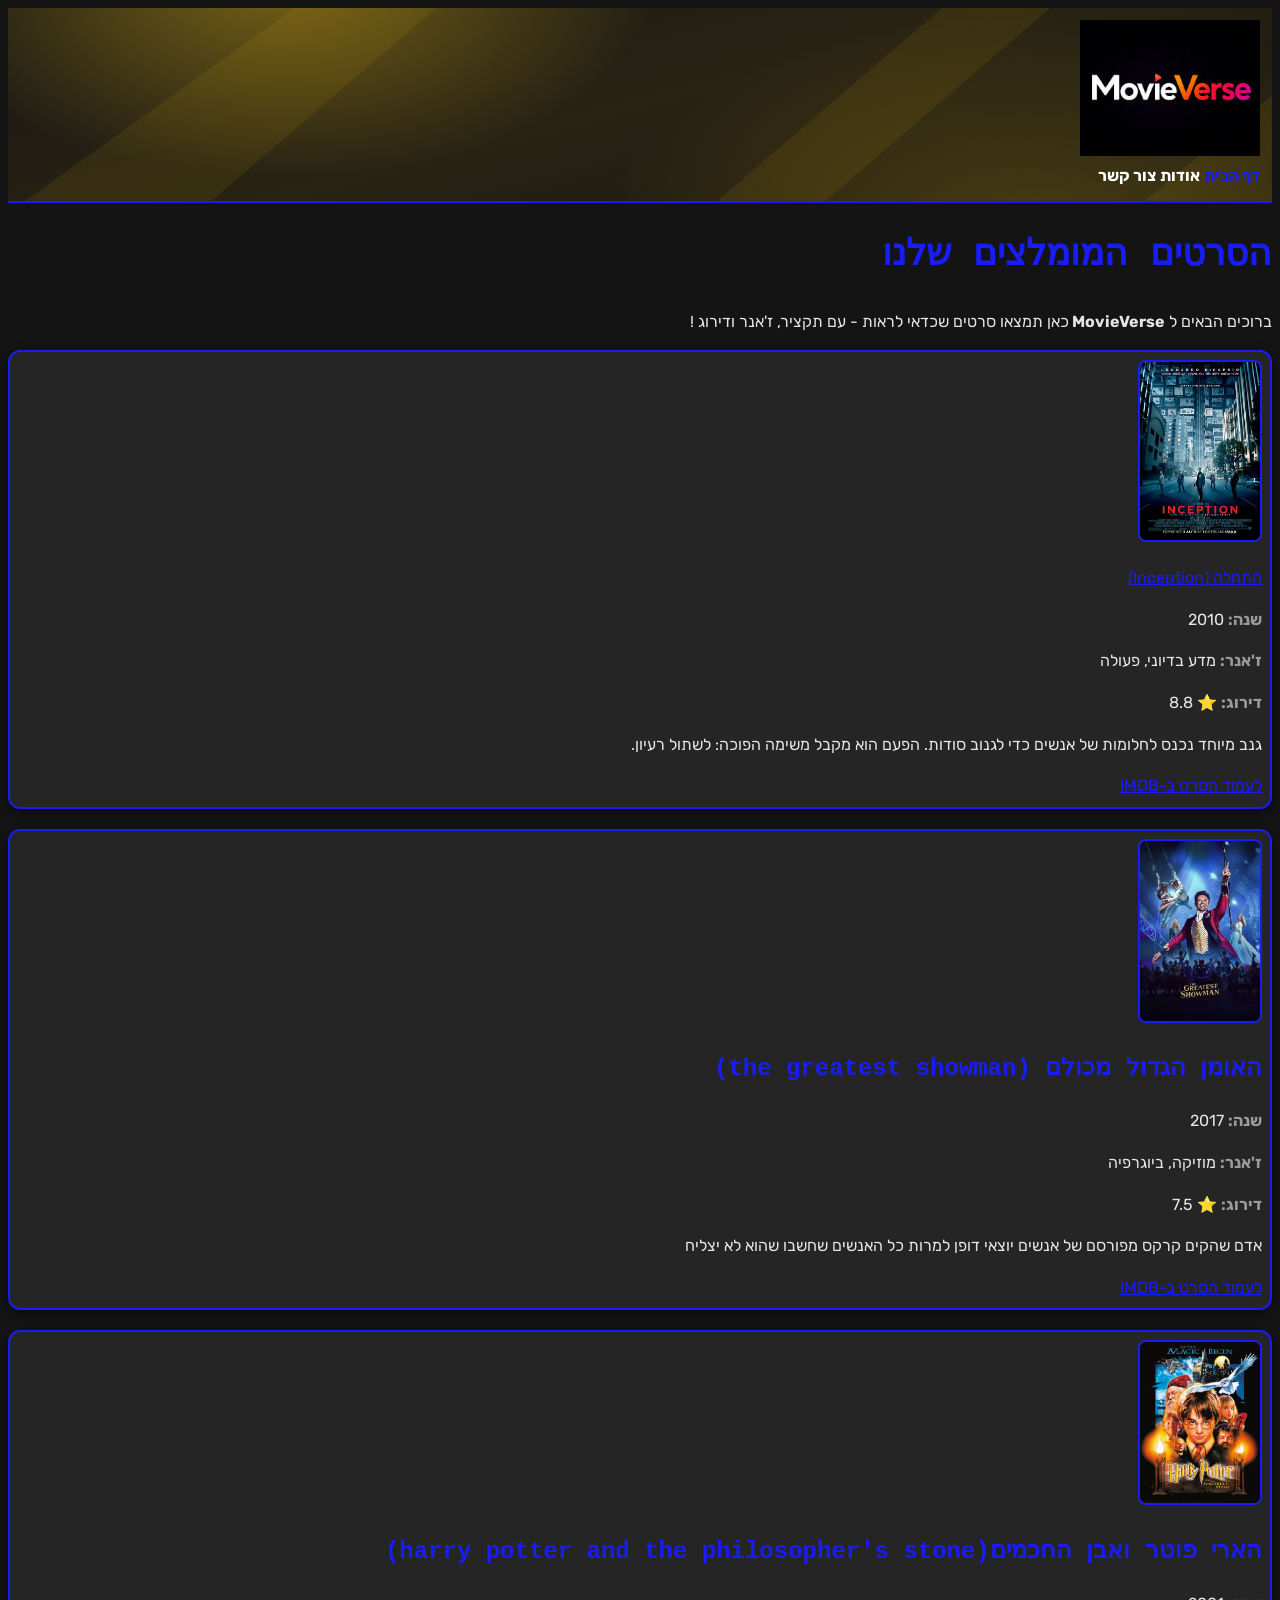
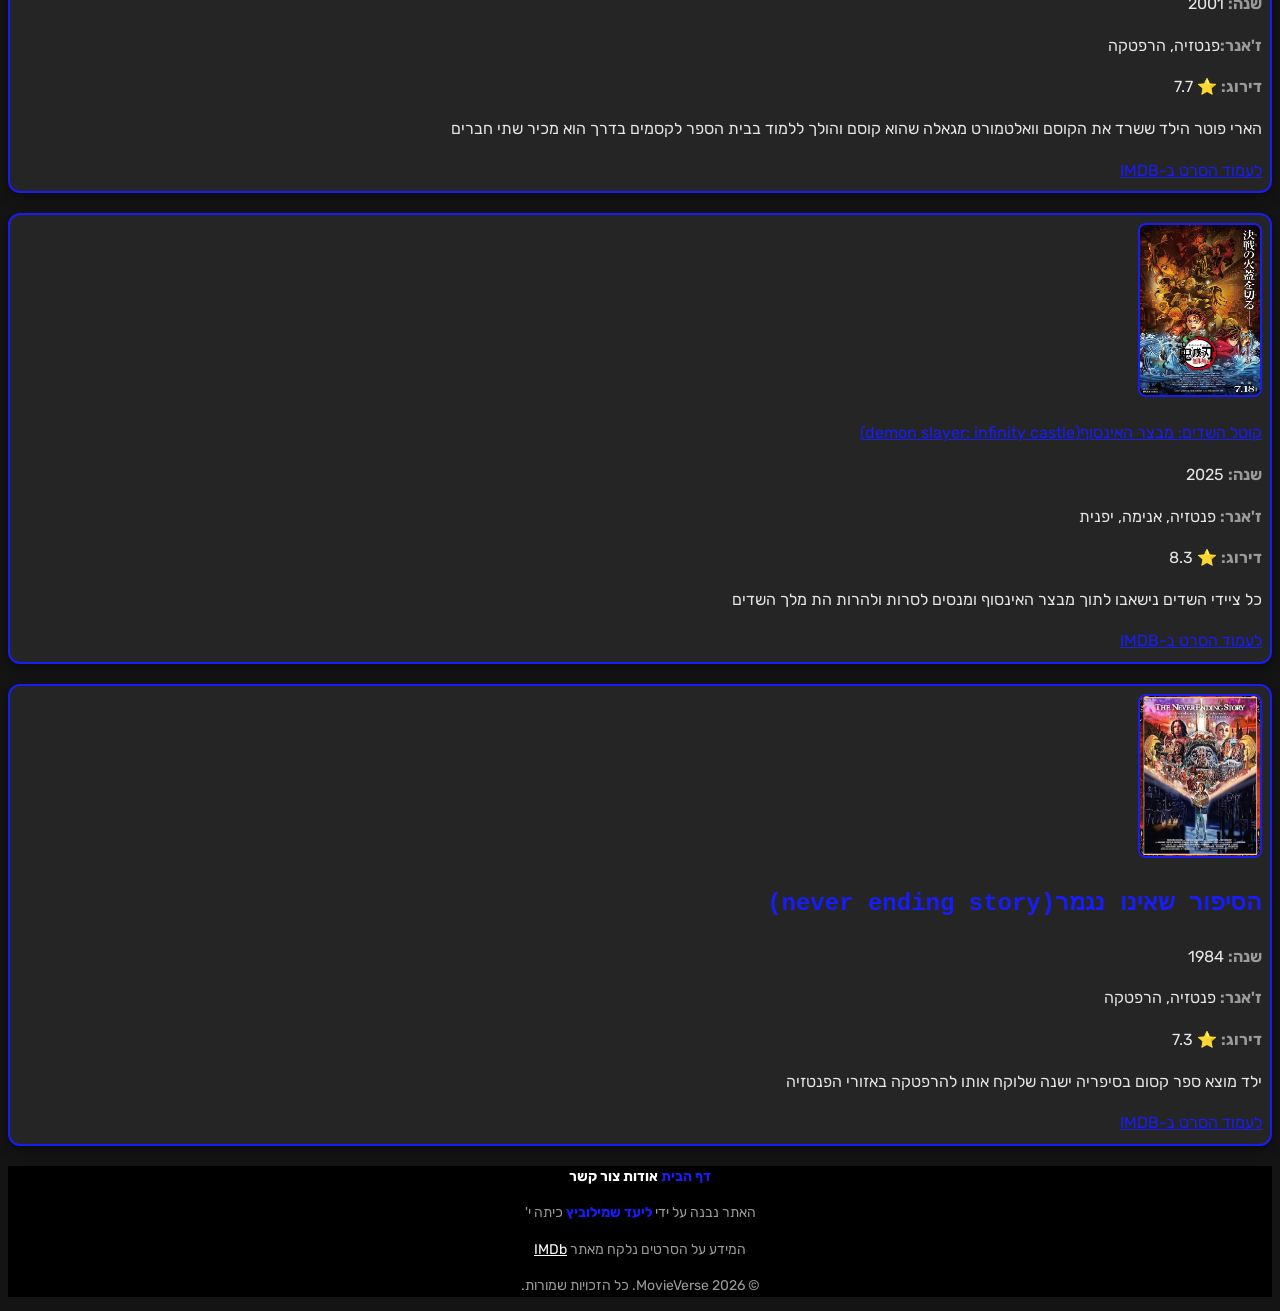
<file: index.html>
<!DOCTYPE html>
<html lang="he" dir="rtl">
<head>
    <meta charset="UTF-8">
    <meta name="viewport" content="width=device-width, initial-scale=1.0">
    <title>MovieVerse - דף הבית</title>
    <link href="https://fonts.googleapis.com/css2?family=Rubik:wght@400;700&display=swap" rel="stylesheet">
    <link rel="stylesheet" href="css/style.css">
</head>
<body>
<header>
    <a href="index.html">
        <img src="images/logo.png" alt="הלוגו של MovieVerse" width="200">
    </a>
    <nav>
        <a href="index.html" class="active"><b>דף הבית</b></a>
        <a href="about.html">אודות</a>
        <a href="contact.html">צור קשר</a>
    </nav>
</header>
<!-- ==== התוכן הראשי ==== -->
<main>
    <h1>הסרטים המומלצים שלנו</h1>
    <p>ברוכים הבאים ל <b> MovieVerse </b>כאן תמצאו סרטים שכדאי לראות - עם תקציר, ז'אנר ודירוג !</p>
    <div class="movie">
        <img src="images/inception.jpg" alt="הפוסטר של הסרט התחלה" width="200">
        <p></p>
        <a href="inception.html">התחלה (Inception)</a>
        <p><span>שנה:</span> 2010</p>
        <p><span>ז'אנר:</span> מדע בדיוני, פעולה</p>
        <p><span>דירוג:</span> ⭐ 8.8</p>
        <p>גנב מיוחד נכנס לחלומות של אנשים כדי לגנוב סודות. הפעם הוא מקבל משימה הפוכה: לשתול רעיון.</p>
        <a href="https://www.imdb.com/title/tt1375666/" target="_blank">לעמוד הסרט ב-IMDB</a>
    </div>
    <div class="movie">
        <img src="images/the_greatest_showman.jpg" alt="הפוסטר של הסרט האומן הגדול מכולם" width="200">
        <h2>האומן הגדול מכולם (the greatest showman)</h2>
        <p><span>שנה:</span> 2017</p>
        <p><span>ז'אנר:</span> מוזיקה, ביוגרפיה</p>
        <p><span>דירוג:</span> ⭐ 7.5</p>
        <p> אדם שהקים קרקס מפורסם של אנשים יוצאי דופן למרות כל האנשים שחשבו שהוא לא יצליח </p>
        <a href="https://www.imdb.com/title/tt1485796/" target="_blank">לעמוד הסרט ב-IMDB</a>
    </div>
    <div class="movie">
        <img src="images/harry_potter.jpg" alt="הפוסטר של הסרט הארי פוטר ואבן החכמים" width="200">
        <h2>הארי פוטר ואבן החכמים(harry potter and the philosopher's stone)</h2>
        <p><span>שנה:</span> 2001</p>
        <p><span>ז'אנר:</span>פנטזיה, הרפטקה</p>
        <p><span>דירוג:</span> ⭐ 7.7</p>
        <p>הארי פוטר הילד ששרד את הקוסם וואלטמורט מגאלה שהוא קוסם והולך ללמוד בבית הספר לקסמים בדרך הוא מכיר שתי חברים</p>
        <a href="https://www.imdb.com/title/tt0241527/" target="_blank">לעמוד הסרט ב-IMDB</a>
    </div>
    <div class="movie">
        <img src="images/demon_slayer.jpg" alt="הפוסטר של הסרט קוטל השדים: מבצר האינסוף" width="200">
        <p></p>
        <a href="demon_slayer.html">קוטל השדים: מבצר האינסוף(demon slayer: infinity castle)</a>
        <p><span>שנה:</span> 2025</p>
        <p><span>ז'אנר:</span> פנטזיה, אנימה, יפנית</p>
        <p><span>דירוג:</span> ⭐ 8.3</p>
        <p>כל ציידי השדים נישאבו לתוך מבצר האינסוף ומנסים לסרות ולהרות הת מלך השדים </p>
        <a href="https://www.imdb.com/title/tt32820897/" target="_blank">לעמוד הסרט ב-IMDB</a>
    </div>
    <div class="movie">
        <img src="images/never_ending_story.jpg" alt="הפוסטר של הסרט הסיפור שאינו נגמר" width="200">
        <h2>הסיפור שאינו נגמר(never ending story)</h2>
        <p><span>שנה:</span> 1984</p>
        <p><span>ז'אנר:</span> פנטזיה, הרפטקה</p>
        <p><span>דירוג:</span> ⭐ 7.3</p>
        <p>ילד מוצא ספר קסום בסיפריה ישנה שלוקח אותו להרפטקה באזורי הפנטזיה</p>
        <a href="https://www.imdb.com/title/tt0088323/" target="_blank">לעמוד הסרט ב-IMDB</a>
    </div>
</main>
<!-- ==== כותרת תחתונה ==== --> 
 <footer>
    <p>
        <nav>
            <a href="index.html" class="active"><b>דף הבית</b></a>
            <a href="about.html">אודות</a>
            <a href="contact.html">צור קשר</a>
        </nav>
    </p>
    <p>האתר נבנה על ידי<span> ליעד שמילוביץ </span>כיתה י'</p>
    <p>המידע על הסרטים נלקח מאתר <a href="https://www.imdb.com/" target="_blank"> IMDb</a></p>
    <p>&copy; 2026 MovieVerse. כל הזכויות שמורות.</p>
 </footer>
</body>
</html>
</file>
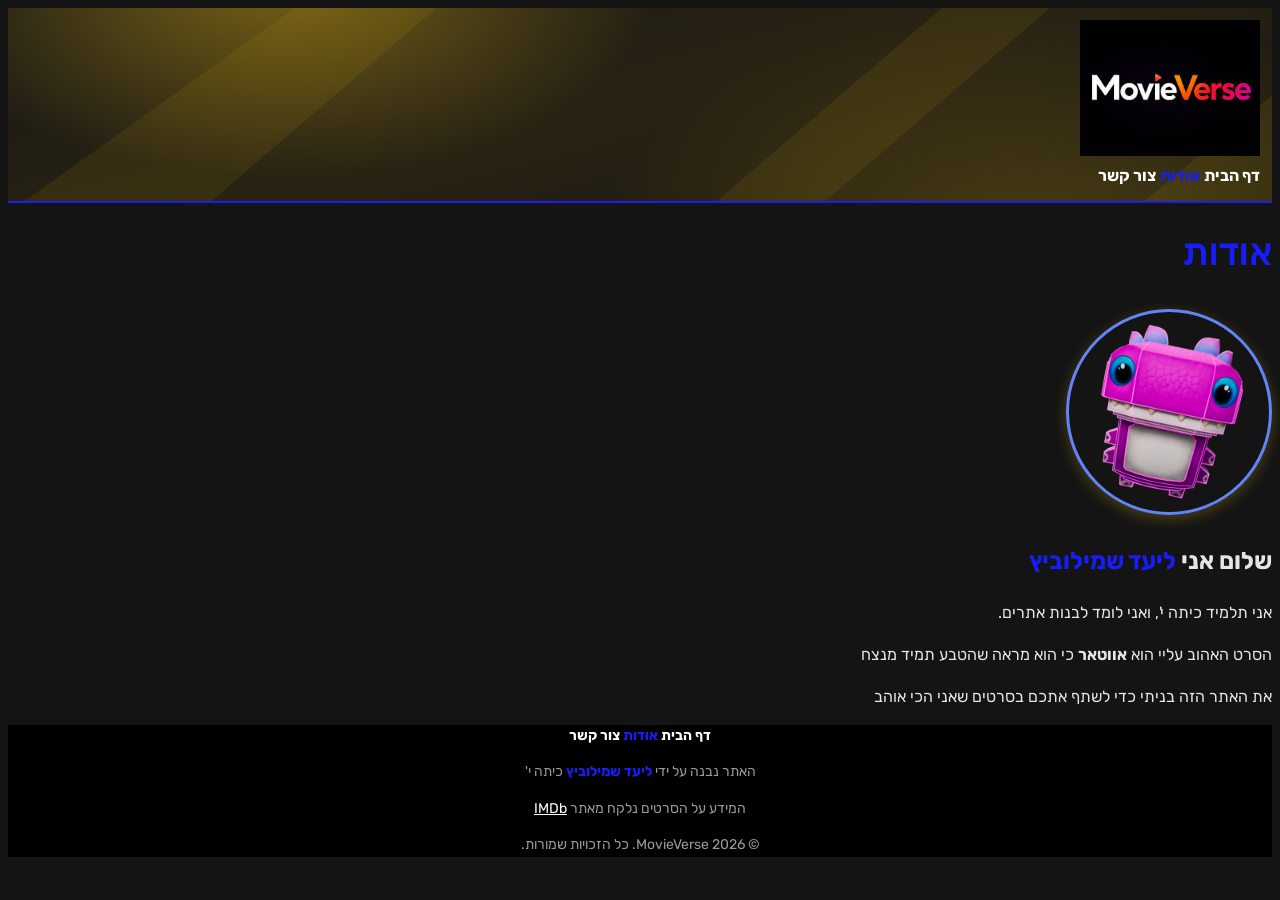
<file: about.html>
<!DOCTYPE html>
<html lang="he" dir="rtl">
<head>
    <meta charset="UTF-8">
    <meta name="viewport" content="width=device-width, initial-scale=1.0">
    <title>MovieVerse - אודות</title>
    <link href="https://fonts.googleapis.com/css2?family=Rubik:wght@400;700&display=swap" rel="stylesheet">
    <link rel="stylesheet" href="css/style.css">
</head>
<body>
<header>
    <a href="index.html">
        <img src="images/logo.png" alt="הלוגו של MovieVerse" width="200">
    </a>
    <nav>
        <a href="index.html" >דף הבית</a>
        <a href="about.html" class="active"><b>אודות</b></a>
        <a href="contact.html">צור קשר</a>
    </nav>
</header>
<!-- ==== התוכן הראשי ==== -->
<main>
    <h1><b>אודות</b></h1>
    <div class="about">
        <img src="images/me.png" alt="התמונה שלי" width="200">
        <h2>שלום אני <span>ליעד שמילוביץ</span></h2>
        <p>אני תלמיד כיתה י', ואני לומד לבנות אתרים.</p>
        <p>הסרט האהוב עליי הוא <b>אווטאר</b> כי הוא מראה שהטבע תמיד מנצח </p>
        <p>את האתר הזה בניתי כדי לשתף אתכם בסרטים שאני הכי אוהב</p>
    </div>
</main>
<!-- ==== כותרת תחתונה ==== --> 
 <footer>
    <p>
        <nav>
            <a href="index.html" >דף הבית</a>
            <a href="about.html" class="active"><b>אודות</b></a>
            <a href="contact.html">צור קשר</a>
        </nav>
    </p>
    <p>האתר נבנה על ידי<span> ליעד שמילוביץ </span>כיתה י'</p>
    <p>המידע על הסרטים נלקח מאתר <a href="https://www.imdb.com/" target="_blank"> IMDb</a></p>
    <p>&copy; 2026 MovieVerse. כל הזכויות שמורות.</p>
 </footer>
</body>
</html>
</file>
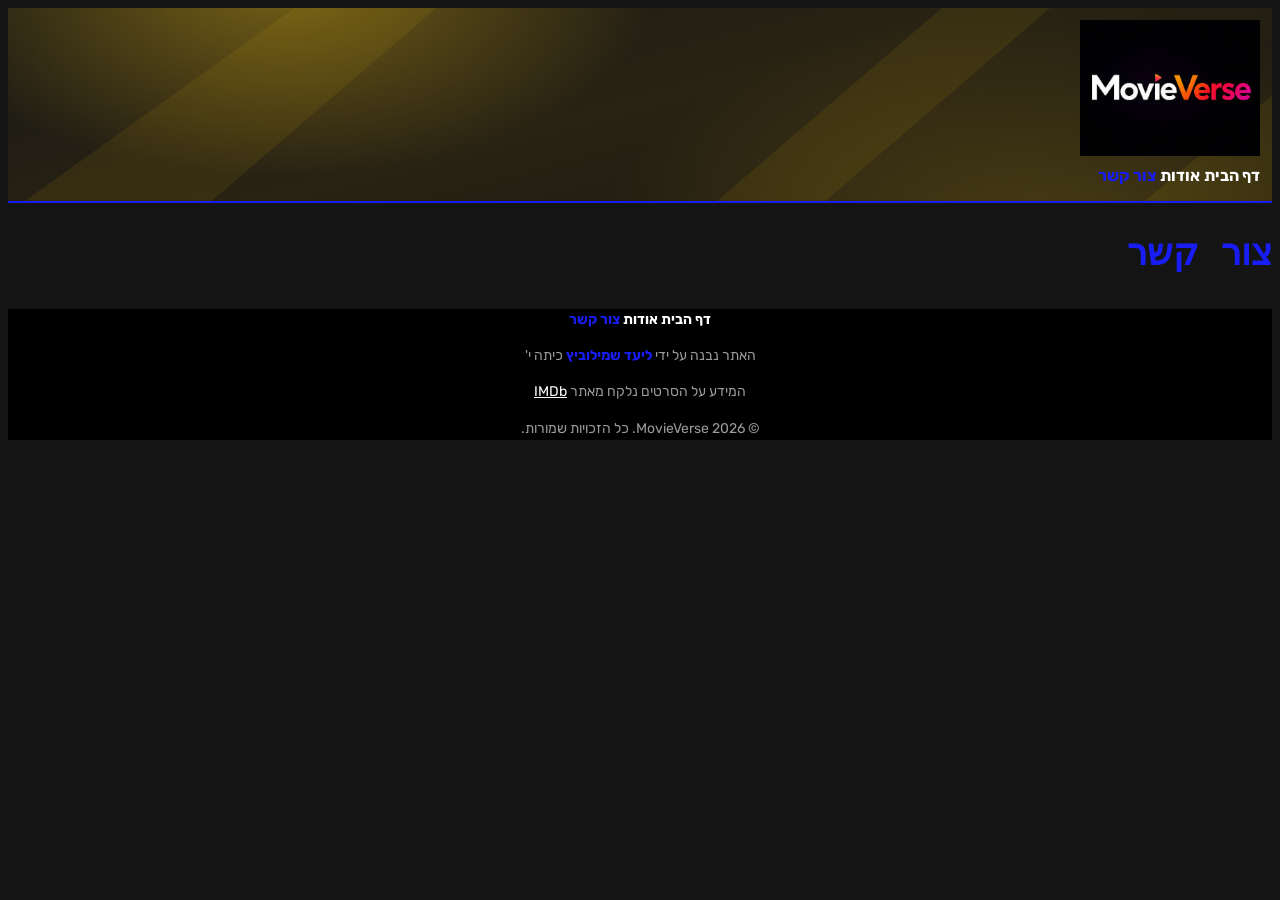
<file: contact.html>
<!DOCTYPE html>
<html lang="he" dir="rtl">
<head>
    <meta charset="UTF-8">
    <meta name="viewport" content="width=device-width, initial-scale=1.0">
    <title>MovieVerse - צור קשר</title>
    <link href="https://fonts.googleapis.com/css2?family=Rubik:wght@400;700&display=swap" rel="stylesheet">
    <link rel="stylesheet" href="css/style.css">
</head>
<body>
<header>
    <a href="index.html">
        <img src="images/logo.png" alt="הלוגו של MovieVerse" width="200">
    </a>
    <nav>
        <a href="index.html">דף הבית</a>
        <a href="about.html">אודות</a>
        <a href="contact.html" class="active"><b>צור קשר</b></a>
    </nav>
</header>
<!-- ==== התוכן הראשי ==== -->
<main>
    <h1>צור קשר</h1>
    <!-- בהמשך הקורס נוסיף כאן טופס ליצירת קשר -->
</main>
<!-- ==== כותרת תחתונה ==== --> 
 <footer>
    <p>
        <nav>
            <a href="index.html">דף הבית</a>
            <a href="about.html">אודות</a>
            <a href="contact.html" class="active"><b>צור קשר</b></a>
        </nav>
    </p>
    <p>האתר נבנה על ידי<span> ליעד שמילוביץ </span>כיתה י'</p>
    <p>המידע על הסרטים נלקח מאתר <a href="https://www.imdb.com/" target="_blank"> IMDb</a></p>
    <p>&copy; 2026 MovieVerse. כל הזכויות שמורות.</p>
 </footer>
</body>
</html>
</file>
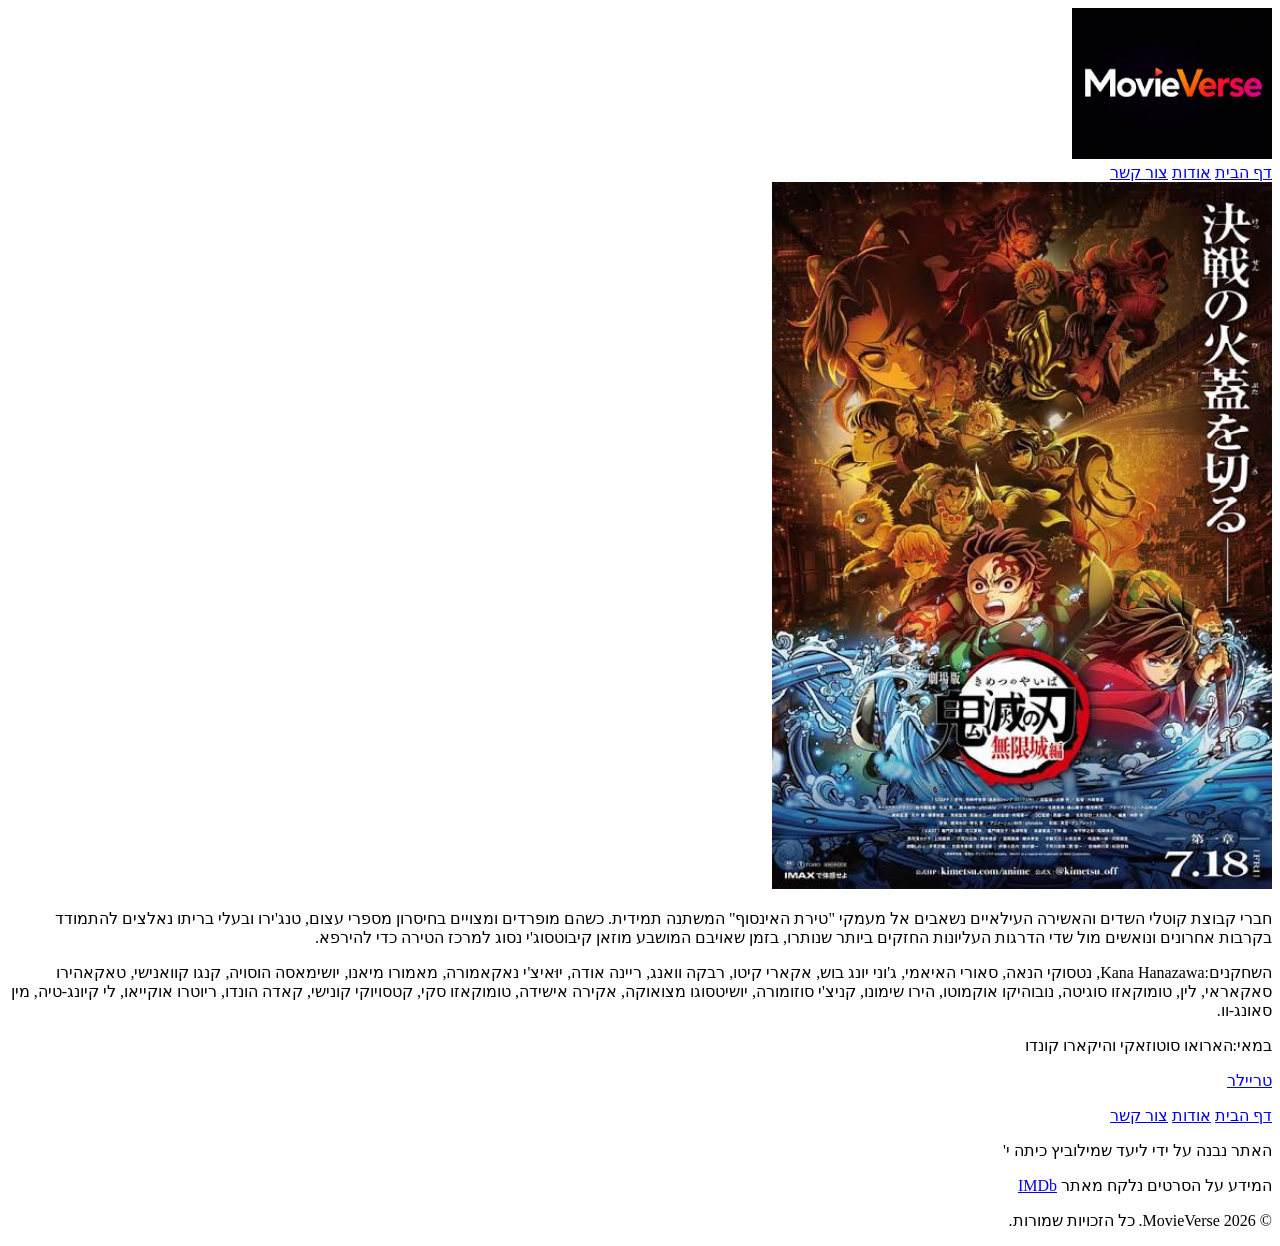
<file: demon_slayer.html>
<!DOCTYPE html>
<html lang="he" dir="rtl">
<head>
    <meta charset="UTF-8">
    <meta name="viewport" content="width=device-width, initial-scale=1.0">
    <title>demon slayer infinity castle</title>
</head>
<body>
<header>
    <a href="index.html">
        <img src="images/logo.png" alt="הלוגו של MovieVerse" width="200">
    </a>
    <nav>
        <a href="index.html" class="active">דף הבית</a>
        <a href="about.html" class="active">אודות</a>
        <a href="contact.html" class="active">צור קשר</a>
    </nav>
</header>
<!-- ==== התוכן הראשי ==== -->
<main>
    <img src="images/demon_slayer.jpg" alt="הפוסטר של הסרט קוטל השדים: מבצר האינסוף" width="500">
    <p>חברי קבוצת קוטלי השדים והאשירה העילאיים נשאבים אל מעמקי "טירת האינסוף" המשתנה תמידית. כשהם מופרדים ומצויים בחיסרון מספרי עצום, טנג'ירו ובעלי בריתו נאלצים להתמודד בקרבות אחרונים ונואשים מול שדי הדרגות העליונות החזקים ביותר שנותרו, בזמן שאויבם המושבע מוזאן קיבוטסוג'י נסוג למרכז הטירה כדי להירפא.</p>
    <p><span>השחקנים:</span>Kana Hanazawa, נטסוקי הנאה, סאורי האיאמי, ג'וני יונג בוש, אקארי קיטו, רבקה וואנג, ריינה אודה, יוּאיצ'י נאקאמורה, מאמורו מיאנו, יושימאסה הוסויה, קנגו קוואנישי, טאקאהירו סאקאראי, לין, טומוקאזו סוגיטה, נובוהיקו אוקמוטו, הירו שימונו, קניצ'י סוזומורה, יושיטסוגו מצואוקה, אקירה אישידה, טומוקאזו סקי, קטסויוקי קונישי, קאדה הונדו, ריוטרו אוקייאו, לי קיונג-טיה, מין סאונג-וו.</p>
    <p><span>במאי:</span>הארואו סוטוזאקי והיקארו קונדו</p>
    <a href="https://www.youtube.com/watch?v=wyiZWYMilgk" target="_blank">טריילר</a>
</main>
 <footer>
    <p>
        <nav>
            <a href="index.html" class="active">דף הבית</a>
            <a href="about.html" class="active">אודות</a>
            <a href="contact.html" class="active">צור קשר</a>
        </nav>
    </p>
    <p>האתר נבנה על ידי<span> ליעד שמילוביץ </span>כיתה י'</p>
    <p>המידע על הסרטים נלקח מאתר <a href="https://www.imdb.com/" target="_blank"> IMDb</a></p>
    <p>&copy; 2026 MovieVerse. כל הזכויות שמורות.</p>
 </footer>
</body>
</html>
</file>
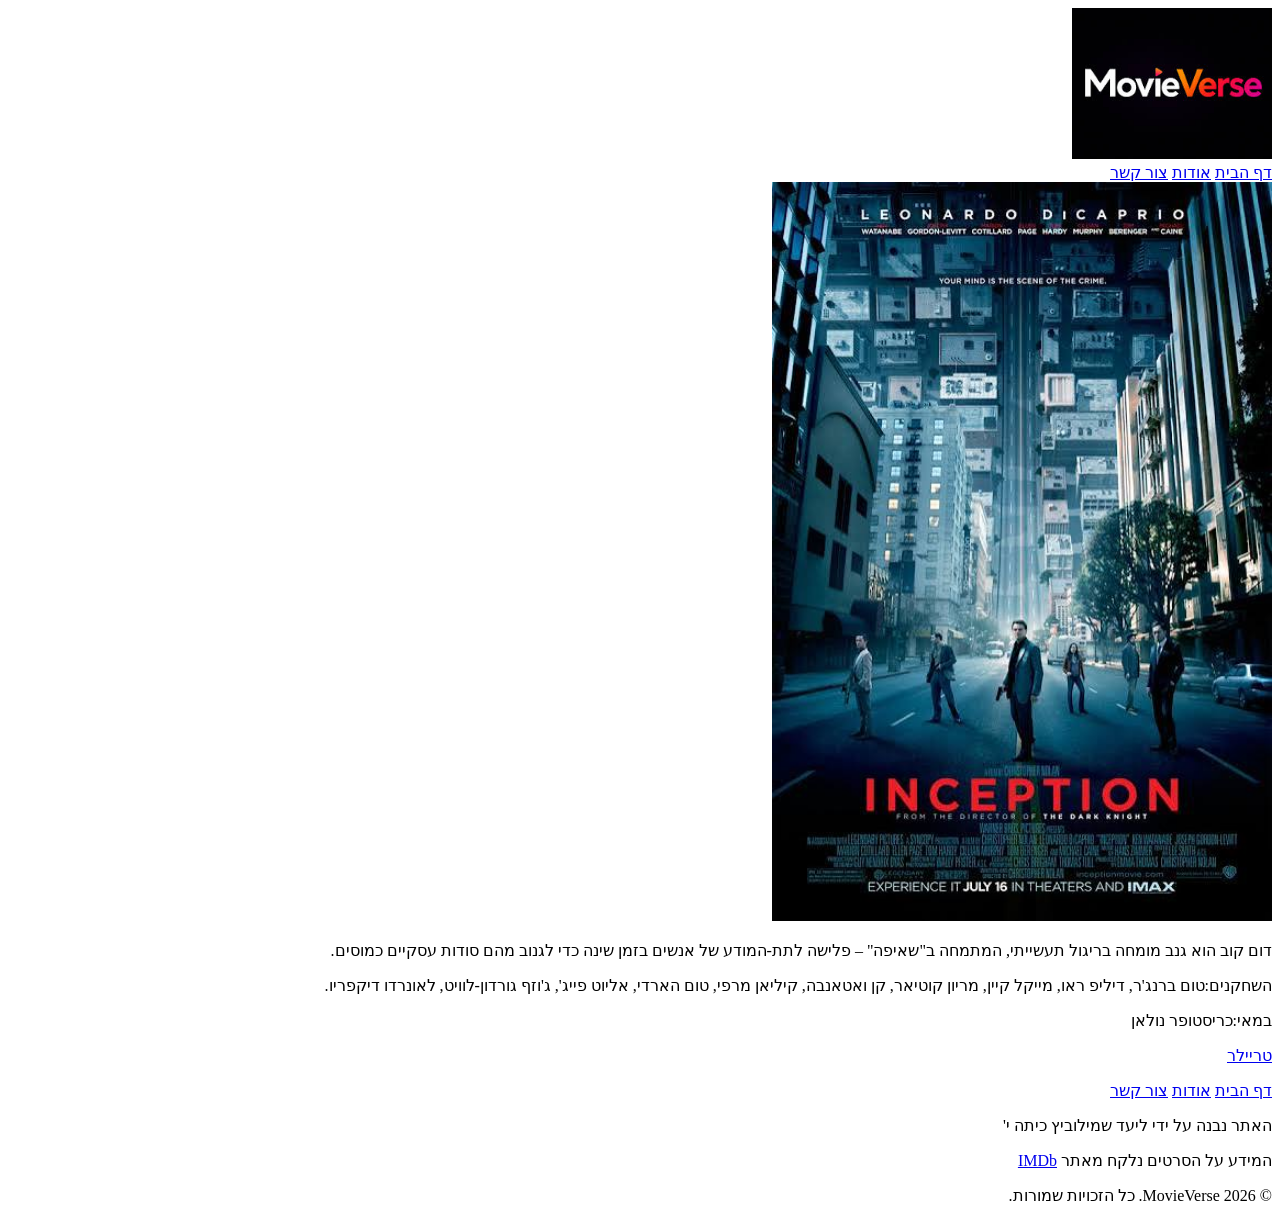
<file: inception.html>
<!DOCTYPE html>
<html lang="he" dir="rtl">
<head>
    <meta charset="UTF-8">
    <meta name="viewport" content="width=device-width, initial-scale=1.0">
    <title>inception</title>
</head>
<body>
<header>
    <a href="index.html">
        <img src="images/logo.png" alt="הלוגו של MovieVerse" width="200">
    </a>
    <nav>
        <a href="index.html" class="active">דף הבית</a>
        <a href="about.html" class="active">אודות</a>
        <a href="contact.html" class="active">צור קשר</a>
    </nav>
</header>
<!-- ==== התוכן הראשי ==== -->
<main>
    <img src="images/inception.jpg" alt="הפוסטר של הסרט ההתחלה" width="500">
    <p>דום קוב הוא גנב מומחה בריגול תעשייתי, המתמחה ב"שאיפה" – פלישה לתת-המודע של אנשים בזמן שינה כדי לגנוב מהם סודות עסקיים כמוסים.</p>
    <p><span>השחקנים:</span>טום ברנג'ר, דיליפ ראו, מייקל קיין, מריון קוטיאר, קן ואטאנבה, קיליאן מרפי, טום הארדי, אליוט פייג', ג'וזף גורדון-לוויט, לאונרדו דיקפריו.</p>
    <p><span>במאי:</span>כריסטופר נולאן</p>
    <a href="https://www.youtube.com/watch?v=YoHD9XEInc0" target="_blank">טריילר</a>
</main>
 <footer>
    <p>
        <nav>
            <a href="index.html" class="active">דף הבית</a>
            <a href="about.html" class="active">אודות</a>
            <a href="contact.html" class="active">צור קשר</a>
        </nav>
    </p>
    <p>האתר נבנה על ידי<span> ליעד שמילוביץ </span>כיתה י'</p>
    <p>המידע על הסרטים נלקח מאתר <a href="https://www.imdb.com/" target="_blank"> IMDb</a></p>
    <p>&copy; 2026 MovieVerse. כל הזכויות שמורות.</p>
 </footer>
</body>
</html>
</file>
<file: css/style.css>
body {
    font-family: "Rubik", Arial, sans-serif;
    background-color: #141414;
    color: #e5e5e5;
    line-height: 1.6;
}
h1 {
    font-family: "Courier new", Arial, sans-serif;
    color: #191df5;
    font-size: 36px;
}

/* ===== כל האתר ===== */
header {
    background-color: #000000;
    background-image: url("../images/cinema-banner.svg");
    background-position: center;
    background-size: cover;
    padding: 12px;
    border-bottom: 2px solid #191df5;
}
header img {
    width: 180px;
}
nav a {
    color: #ffffff;
    font-weight: bold;
    text-decoration: none;
}
nav {
    color: #555555;
}
nav a.active {
    color: #191df5;
}
a:hover {
    color: #f5c518;
}

/* ===== כותרת עליונה ===== */
.movie img {
    width: 120px;
    border: 2px solid #191df5;
    border-radius: 8px;
}
.movie h2 {
    font-family: "Courier new", Arial, sans-serif;
    color: #191df5;
    font-size: 24px;
}
.movie span {
    color: #9a9a9a;
    font-weight: bold;
}
.movie a {
    color: #191df5;
}
.movie {
    background-color: #252525;
    border: 2px solid #191df5;
    border-radius: 12px;
    box-shadow: 0 4px 12px rgba(0, 0, 0, 0.45);
    padding: 8px;
    margin-bottom: 20px;
}
.movie:hover {
    background-color: #1b1d28;
    border-color: #1841f5;
    box-shadow: 0 8px 20px rgba(245, 197, 24, 0.22);
}

/* ===== עמוד אודות ===== */
.about img {
    width: 200px;
    border: 3px solid #6184f7;
    border-radius: 50%;
    box-shadow: 0 4px 14px rgba(245, 197, 24, 0.25);
}
.about h2 span {
    color: #191df5;
}

/* ===== כותרת תחתונה ===== */
footer {
    background-color: #000000;
    color: #9a9a9a;
    text-align: center;
    font-size: 14px;
}
footer a {
    color: #ffffff;
}

footer span {
    color: #191df5;
    font-weight: bold;
}
</file>
